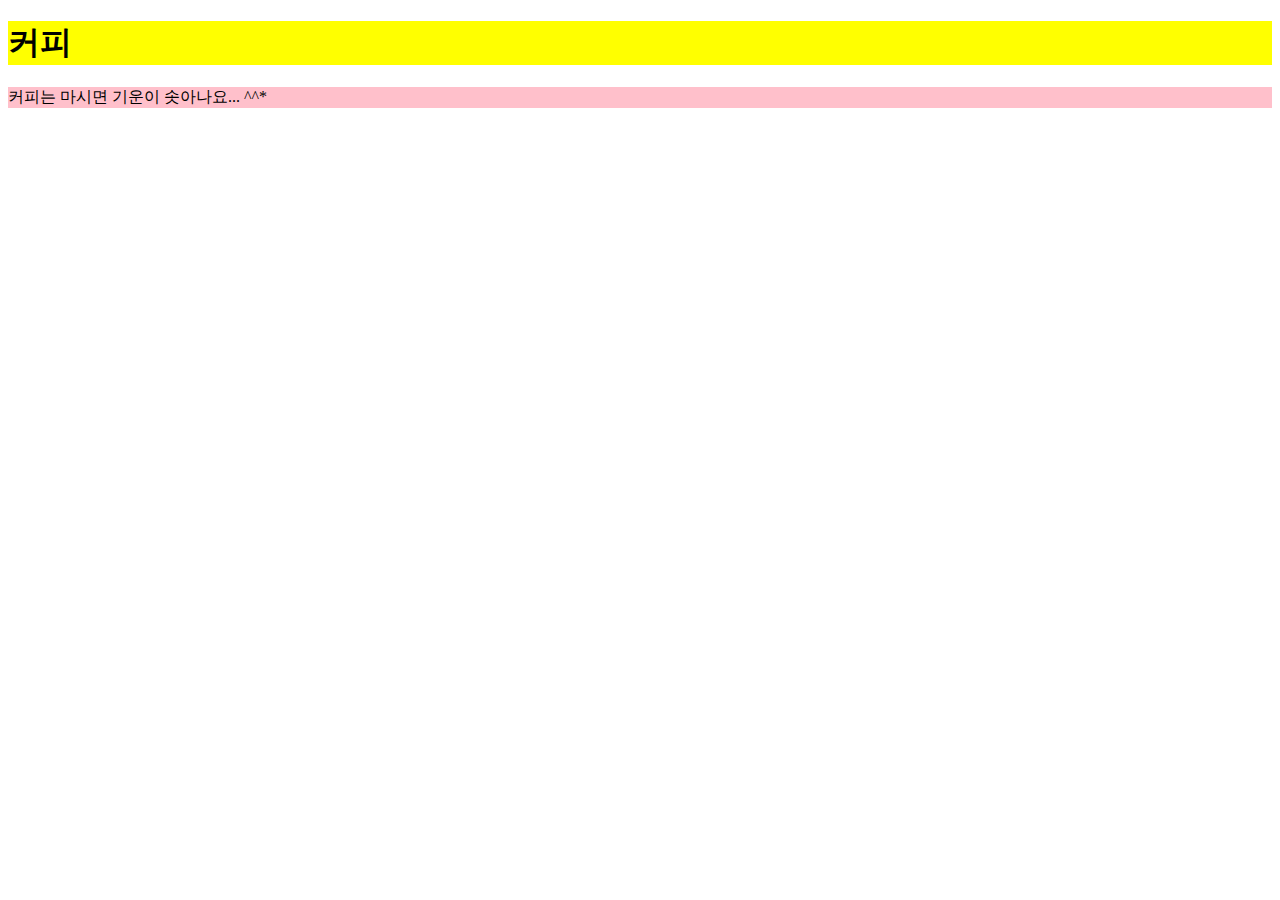
<file: index.html>
<!DOCTYPE html>
<html lang="ko-KR">

<head>
    <meta charset="UTF-8">
    <title>기본 구조</title>
    <link rel="stylesheet" href="css/style.css">
</head>

<body>
    <h1>커피</h1>
    <p>커피는 마시면 기운이 솟아나요... ^^*</p>
</body>

</html>
</file>
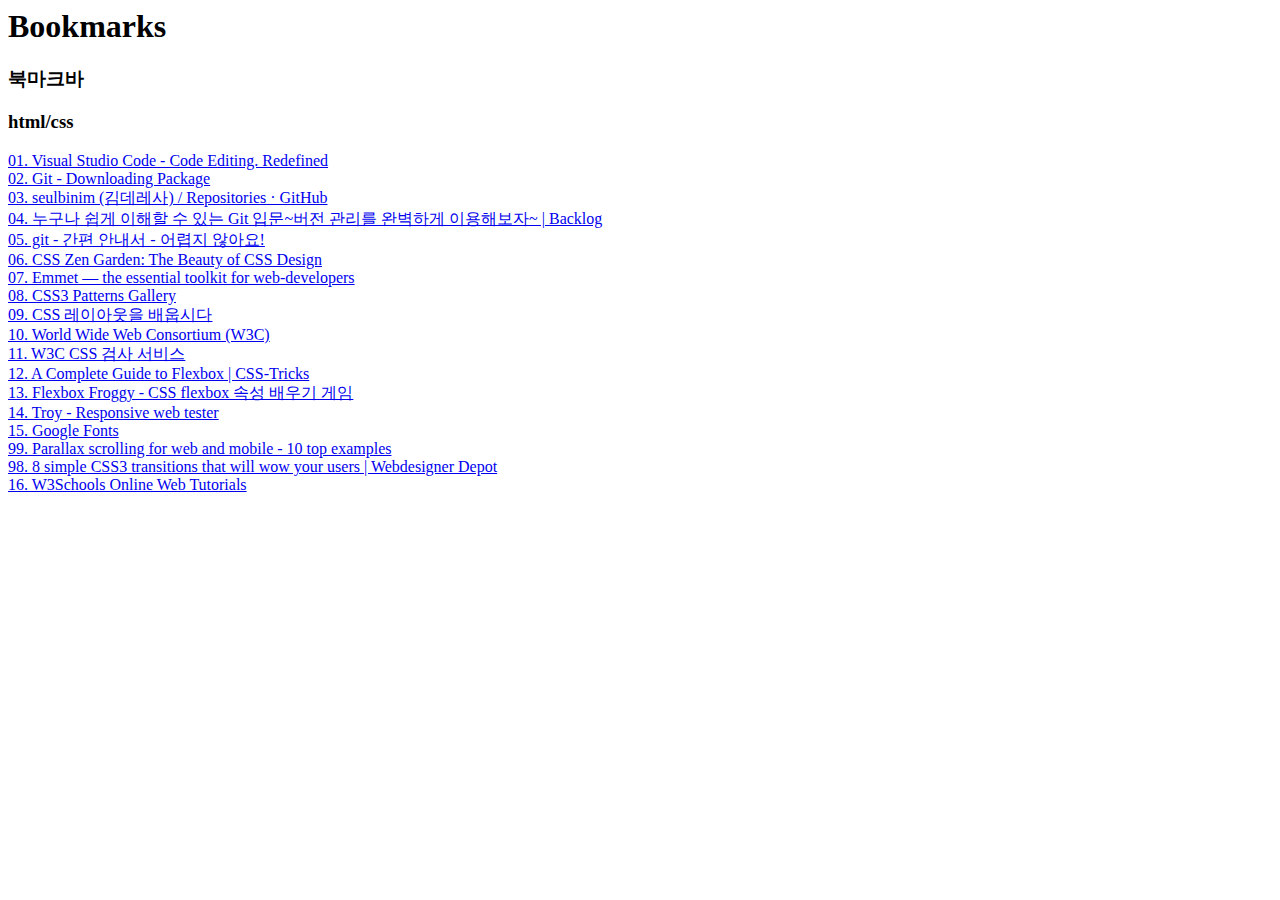
<file: bookmarks_18. 10. 19..html>
<!DOCTYPE NETSCAPE-Bookmark-file-1>
<!-- This is an automatically generated file.
     It will be read and overwritten.
     DO NOT EDIT! -->
<META HTTP-EQUIV="Content-Type" CONTENT="text/html; charset=UTF-8">
<TITLE>Bookmarks</TITLE>
<H1>Bookmarks</H1>
<DL><p>
    <DT><H3 ADD_DATE="1539735839" LAST_MODIFIED="1539736963" PERSONAL_TOOLBAR_FOLDER="true">북마크바</H3>
    <DL><p>
        <DT><H3 ADD_DATE="1539736733" LAST_MODIFIED="1539931242">html/css</H3>
        <DL><p>
            <DT><A HREF="https://code.visualstudio.com/" ADD_DATE="1539736963" ICON="[data-uri]">01. Visual Studio Code - Code Editing. Redefined</A>
            <DT><A HREF="https://git-scm.com/download/win" ADD_DATE="1539737389" ICON="[data-uri]">02. Git - Downloading Package</A>
            <DT><A HREF="https://github.com/seulbinim?tab=repositories" ADD_DATE="1539739036" ICON="[data-uri]">03. seulbinim (김데레사) / Repositories · GitHub</A>
            <DT><A HREF="https://backlog.com/git-tutorial/kr/" ADD_DATE="1539744833" ICON="[data-uri]">04. 누구나 쉽게 이해할 수 있는 Git 입문~버전 관리를 완벽하게 이용해보자~ | Backlog</A>
            <DT><A HREF="https://rogerdudler.github.io/git-guide/index.ko.html" ADD_DATE="1539745209">05. git - 간편 안내서 - 어렵지 않아요!</A>
            <DT><A HREF="http://csszengarden.com/" ADD_DATE="1539758490" ICON="[data-uri]">06. CSS Zen Garden: The Beauty of CSS Design</A>
            <DT><A HREF="https://emmet.io/" ADD_DATE="1539761380" ICON="[data-uri]">07. Emmet — the essential toolkit for web-developers</A>
            <DT><A HREF="http://lea.verou.me/css3patterns/" ADD_DATE="1539830560" ICON="[data-uri]">08. CSS3 Patterns Gallery</A>
            <DT><A HREF="http://ko.learnlayout.com/" ADD_DATE="1539841441" ICON="[data-uri]">09. CSS 레이아웃을 배웁시다</A>
            <DT><A HREF="https://www.w3.org/" ADD_DATE="1539844335" ICON="[data-uri]">10. World Wide Web Consortium (W3C)</A>
            <DT><A HREF="http://jigsaw.w3.org/css-validator/" ADD_DATE="1539844416" ICON="[data-uri]">11. W3C CSS 검사 서비스</A>
            <DT><A HREF="https://css-tricks.com/snippets/css/a-guide-to-flexbox/" ADD_DATE="1539845660" ICON="[data-uri]">12. A Complete Guide to Flexbox | CSS-Tricks</A>
            <DT><A HREF="https://flexboxfroggy.com/#ko" ADD_DATE="1539849455" ICON="[data-uri]">13. Flexbox Froggy - CSS flexbox 속성 배우기 게임</A>
            <DT><A HREF="http://troy.labs.daum.net/" ADD_DATE="1539908204" ICON="[data-uri]">14. Troy - Responsive web tester</A>
            <DT><A HREF="https://fonts.google.com/" ADD_DATE="1539910215" ICON="[data-uri]">15. Google Fonts</A>
            <DT><A HREF="https://www.justinmind.com/blog/10-must-see-examples-of-parallax-effect-websites/" ADD_DATE="1539915489" ICON="[data-uri]">99. Parallax scrolling for web and mobile - 10 top examples</A>
            <DT><A HREF="https://www.webdesignerdepot.com/2014/05/8-simple-css3-transitions-that-will-wow-your-users/" ADD_DATE="1539923980" ICON="[data-uri]">98. 8 simple CSS3 transitions that will wow your users | Webdesigner Depot</A>
            <DT><A HREF="https://www.w3schools.com/" ADD_DATE="1539931242" ICON="[data-uri]">16. W3Schools Online Web Tutorials</A>
        </DL><p>
    </DL><p>
</DL><p>
</file>
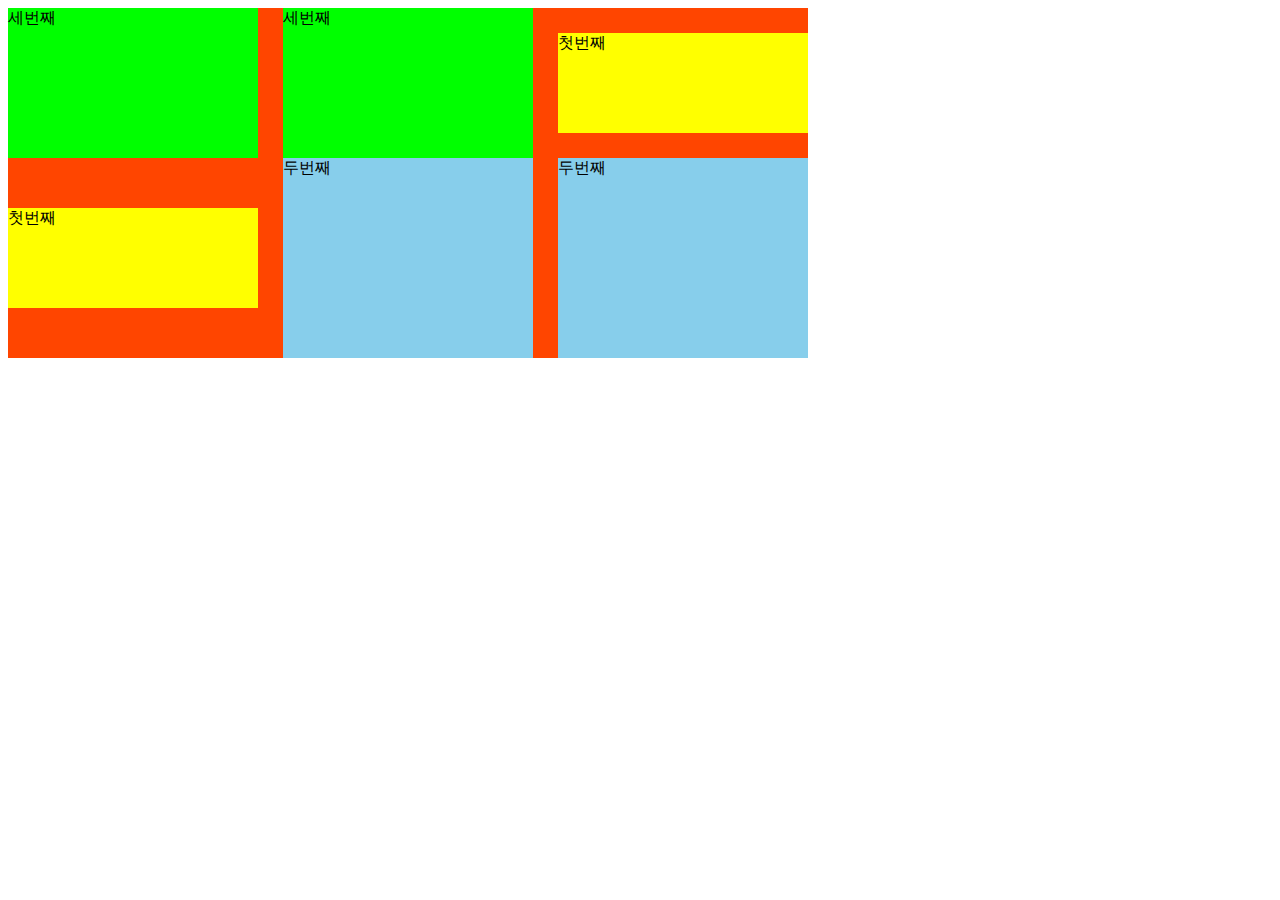
<file: flex.html>
<!DOCTYPE html>
<html lang="ko-kr">

<head>
    <meta charset="UTF-8">
    <meta name="viewport" content="width=device-width, initial-scale=1.0">
    <meta http-equiv="X-UA-Compatible" content="ie=edge">
    <title>플렉스</title>
    <link rel="stylesheet" href="css/flex.css">
</head>

<body>
    <div class="container">
        <div class="item1">첫번째</div>
        <div class="item2">두번째</div>
        <div class="item3">세번째</div>
        <div class="item1">첫번째</div>
        <div class="item2">두번째</div>
        <div class="item3">세번째</div>
    </div>
</body>

</html>
</file>
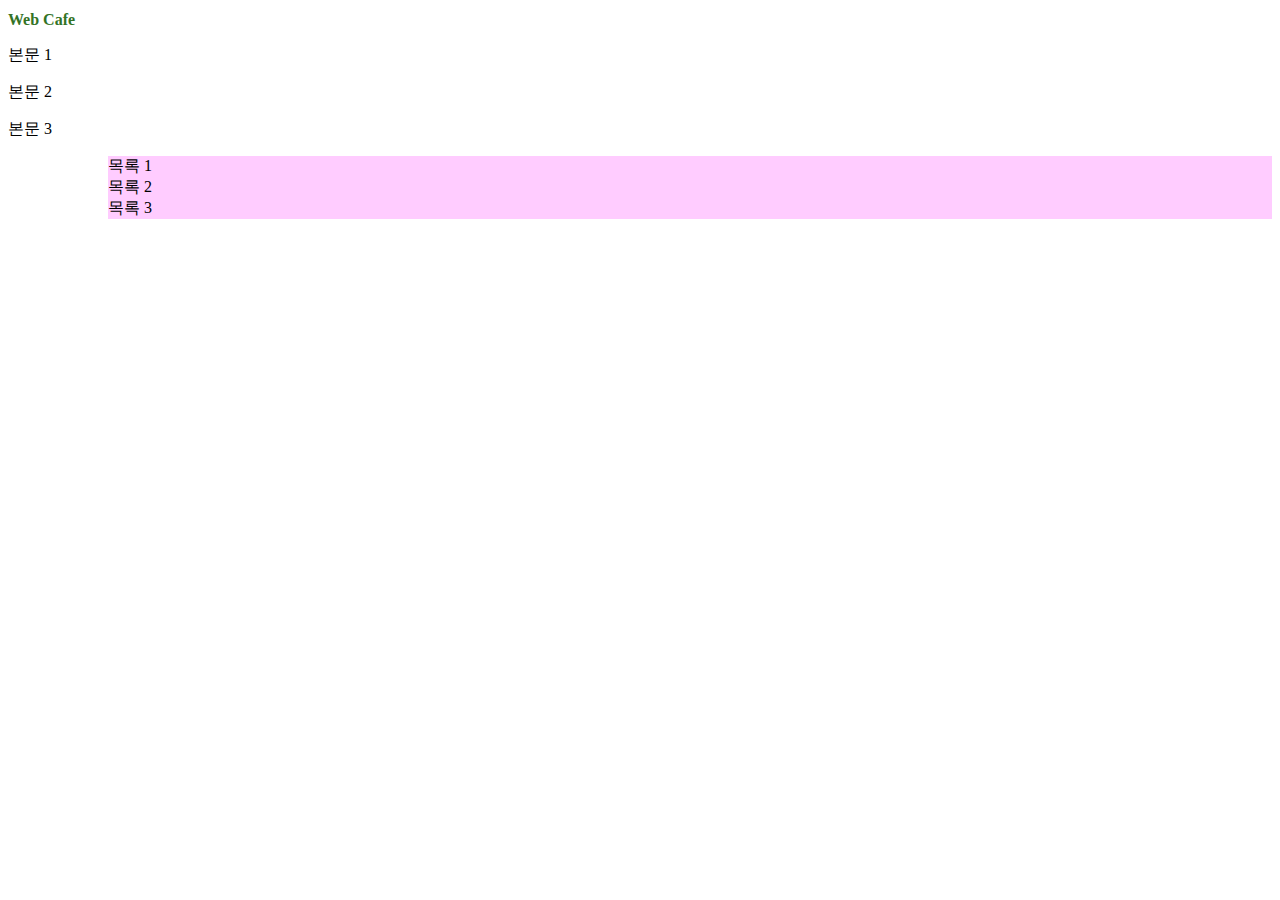
<file: id-class.html>
<!DOCTYPE html>
<html lang="en">

<head>
    <meta charset="UTF-8">
    <meta name="viewport" content="width=device-width, initial-scale=1.0">
    <meta http-equiv="X-UA-Compatible" content="ie=edge">
    <title>id와 class 속성</title>
    <link rel="stylesheet" href="css/id-class.css">
</head>

<body>
    <h1 class="logo">Web Cafe</h1>
    <p>본문 1</p>
    <p>본문 2</p>
    <p>본문 3</p>
    <ul id="menu">
        <li class="item1">목록 1</li>
        <li class="item2">목록 2</li>
        <li class="item3">목록 3</li>
    </ul>
</body>

</html>
</file>
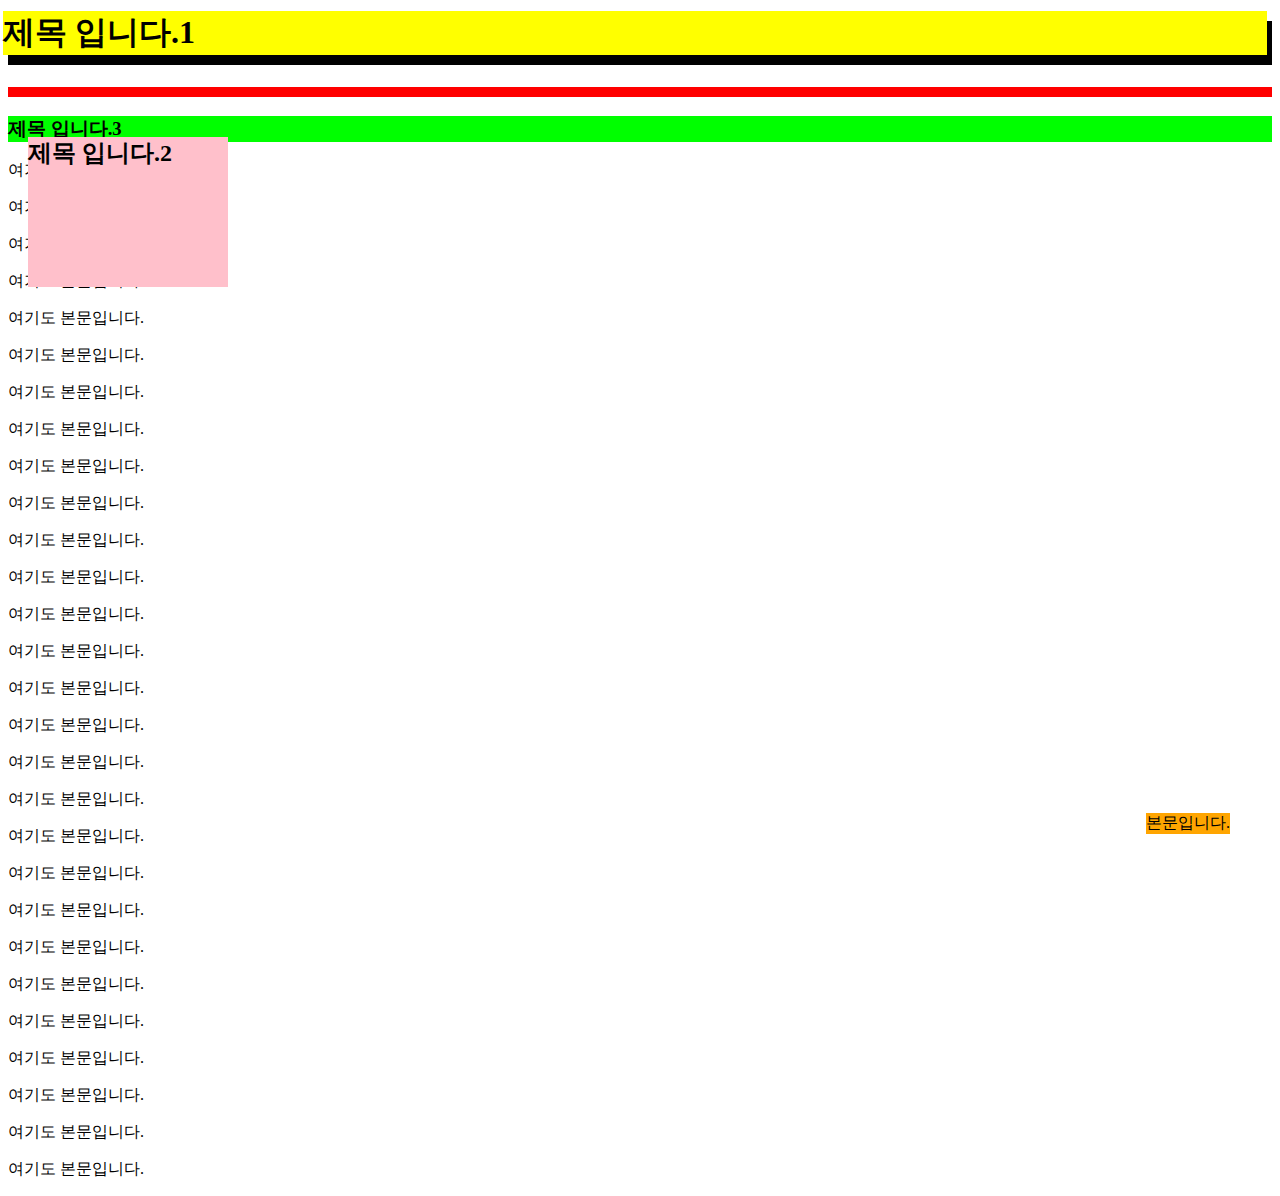
<file: position.html>
<!DOCTYPE html>
<html lang="ko-kr">

<head>
    <meta charset="UTF-8">
    <meta name="viewport" content="width=device-width, initial-scale=1.0">
    <meta http-equiv="X-UA-Compatible" content="ie=edge">
    <title>포지션</title>
    <link rel="stylesheet" href="css/position.css">
</head>

<body>
    <p class="note">본문입니다.</p>

    <div class="box1">
        <h1 class="heading1">제목 입니다.1</h1>
    </div>
    <div class="box2">
        <h2 class="heading2">제목 입니다.2</h2>
    </div>
    <div class="box3">
        <h3 class="heading3">제목 입니다.3</h3>
    </div>
    <p>여기도 본문입니다.</p>
    <p>여기도 본문입니다.</p>
    <p>여기도 본문입니다.</p>
    <p>여기도 본문입니다.</p>
    <p>여기도 본문입니다.</p>
    <p>여기도 본문입니다.</p>
    <p>여기도 본문입니다.</p>
    <p>여기도 본문입니다.</p>
    <p>여기도 본문입니다.</p>
    <p>여기도 본문입니다.</p>
    <p>여기도 본문입니다.</p>
    <p>여기도 본문입니다.</p>
    <p>여기도 본문입니다.</p>
    <p>여기도 본문입니다.</p>
    <p>여기도 본문입니다.</p>
    <p>여기도 본문입니다.</p>
    <p>여기도 본문입니다.</p>
    <p>여기도 본문입니다.</p>
    <p>여기도 본문입니다.</p>
    <p>여기도 본문입니다.</p>
    <p>여기도 본문입니다.</p>
    <p>여기도 본문입니다.</p>
    <p>여기도 본문입니다.</p>
    <p>여기도 본문입니다.</p>
    <p>여기도 본문입니다.</p>
    <p>여기도 본문입니다.</p>
    <p>여기도 본문입니다.</p>
    <p>여기도 본문입니다.</p>
</body>

</html>
</file>
<file: css/style.css>
@charset "utf-8";
h1 {
    background-color: yellow;
}

p {
    background-color: pink;
}
</file>
<file: css/flex.css>
@charset "utf-8";
.container {
    background-color: orangered;
    width: 800px;
    min-height: 300px;
    display: flex;
    flex-direction: row;
    justify-content: space-between;
    align-items: center;
    flex-wrap: wrap;
}

.item1 {
    background-color: yellow;
    width: 250px;
    height: 100px;
}

.item2 {
    background-color: skyblue;
    width: 250px;
    height: 200px;
    align-self: flex-end;
    order: 1;
}

.item3 {
    background-color: lime;
    width: 250px;
    height: 150px;
    order: -1;
}
</file>
<file: css/id-class.css>
@charset "utf-8";
* {
    font-size: 16px;
}

h1 {
    color: hsla(110, 50%, 30%, 1) !important;
}

.logo {
    color: hsla(20, 70%, 30%, 1);
}

#menu {
    background-color: #ff0;
    padding: 0;
    margin-left: 100px;
    list-style-type: none;
}

#menu {
    background-color: #fcf;
}
</file>
<file: css/position.css>
@charset "utf-8";
.note {
    background-color: orange;
    position: fixed;
    z-index: 10;
    bottom: 50px;
    right: 50px;
}

.box1 {
    background-color: #000;
}

.heading1 {
    background-color: yellow;
    position: relative;
    top: -10px;
    left: -5px;
}

.box2 {
    position: relative;
    border-top: 10px solid red;
}

.heading2 {
    background-color: pink;
    position: absolute;
    width: 200px;
    height: 150px;
    top: 20px;
    left: 20px;
}

.heading3 {
    background-color: lime;
}
</file>
